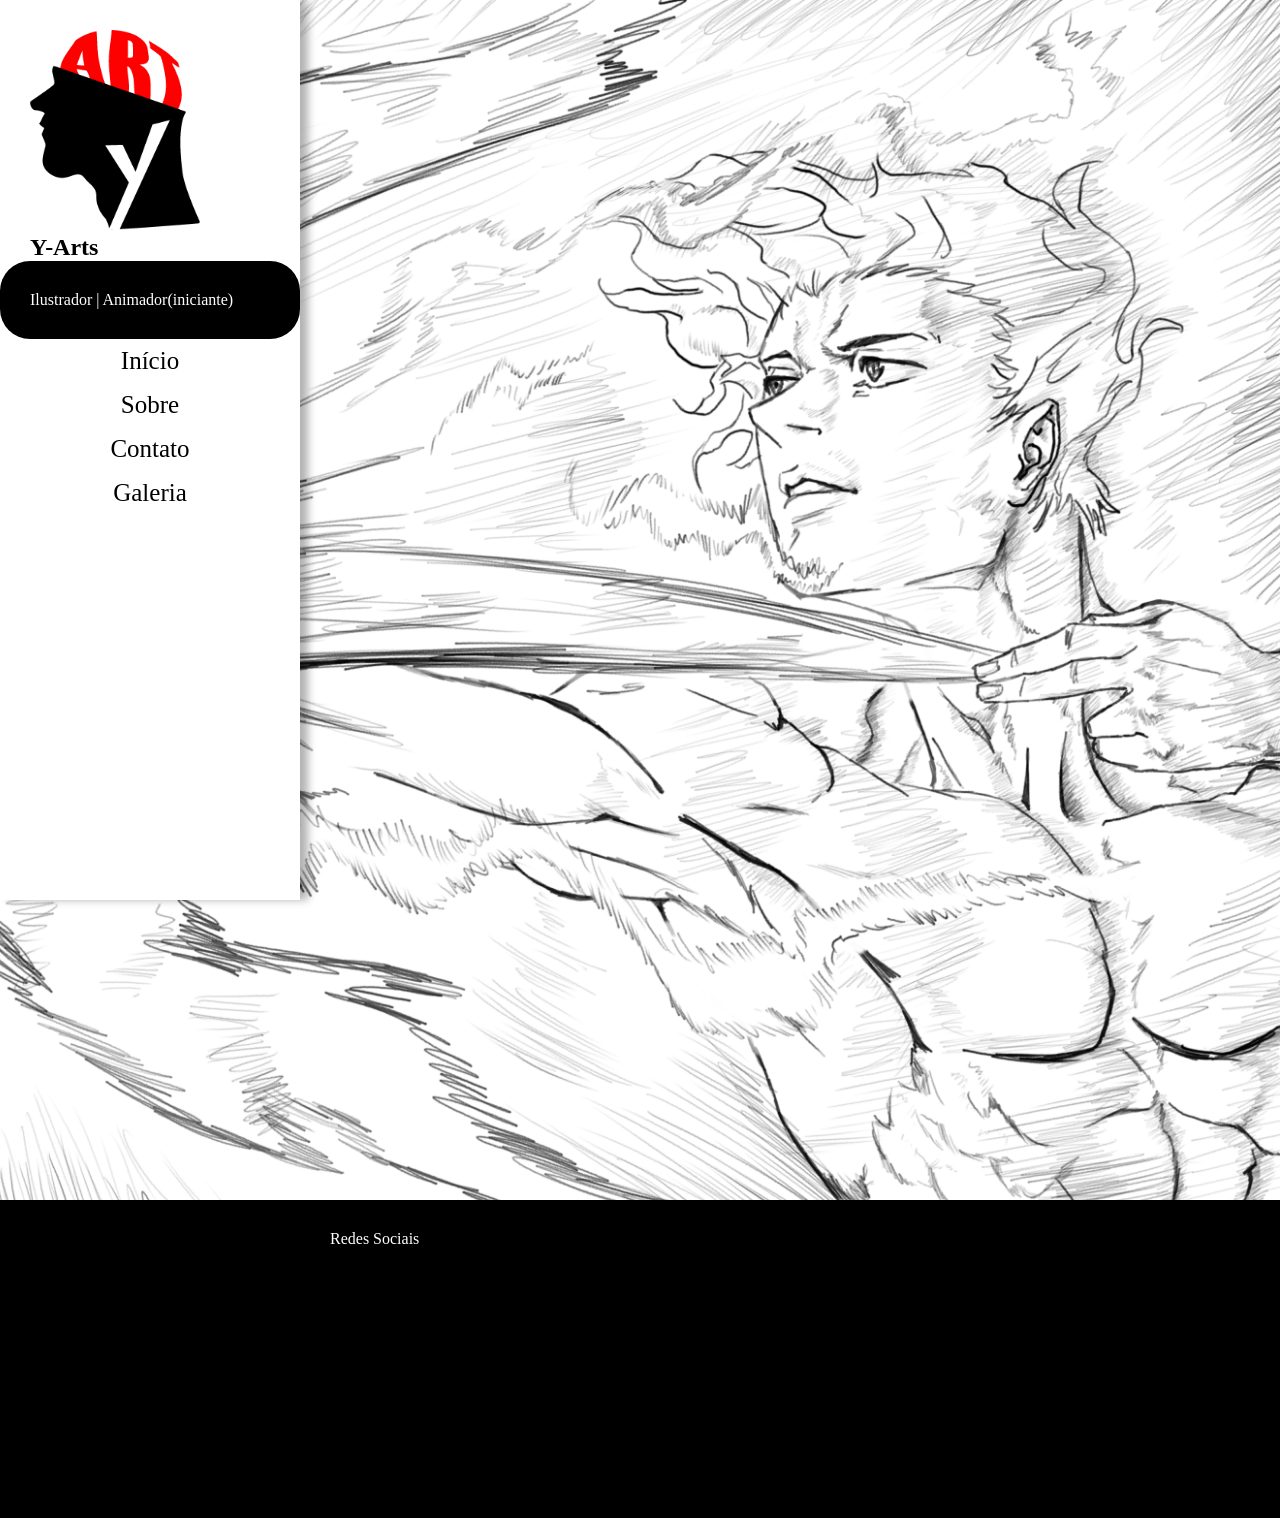
<file: Projetointegrador/index.html>
<!DOCTYPE html>
<html lang="pt-br">
<head>
    <meta charset="utf-8">
    <meta name="viewport" content="width=device-width, initial-scale=1">
  <link rel="stylesheet" type="text/css" href="css/cssProjeto.css">
    <title>PI</title>
    <style>
      body{background-image: url(imagens/flecha.png);
            background-size: 1700px;
            background-position: right top;
            background-repeat: no-repeat;
            margin: 0px;
            padding-right: 0px;}
      main{padding-top: 600px;
        padding-bottom: 600px;}

</style>
</head>
<body>
<header>
  <nav>
    <ul>
      <img id="logo" src="imagens/logo2.png" width="150px">
                  <h1 id="h1desc">Y-Arts</h1>
       <p id="pdesc">Ilustrador | Animador(iniciante)</p>
        <li class="active"><a href="index.html">Início</a></li> 
        <li><a href="sobre.html">Sobre</a></li>
        <li><a href="contato.html">Contato</a></li>
        <li class="dropdown"><a href="javascript:void(0)" class="dropbtn">Galeria</a>
             <div class="dropdown-content">
             <a href="ilustracoes.html">Ilustrações</a>
             <a href="animacoes.html">Animações</a>
            </div>
        </li>
           
    </ul>
  </nav>

</header>
<main></main>
<footer>
  <p><a  id="rodape" href="contato.html">Redes Sociais</a></p>
</footer>
</body>
</html>
</file>
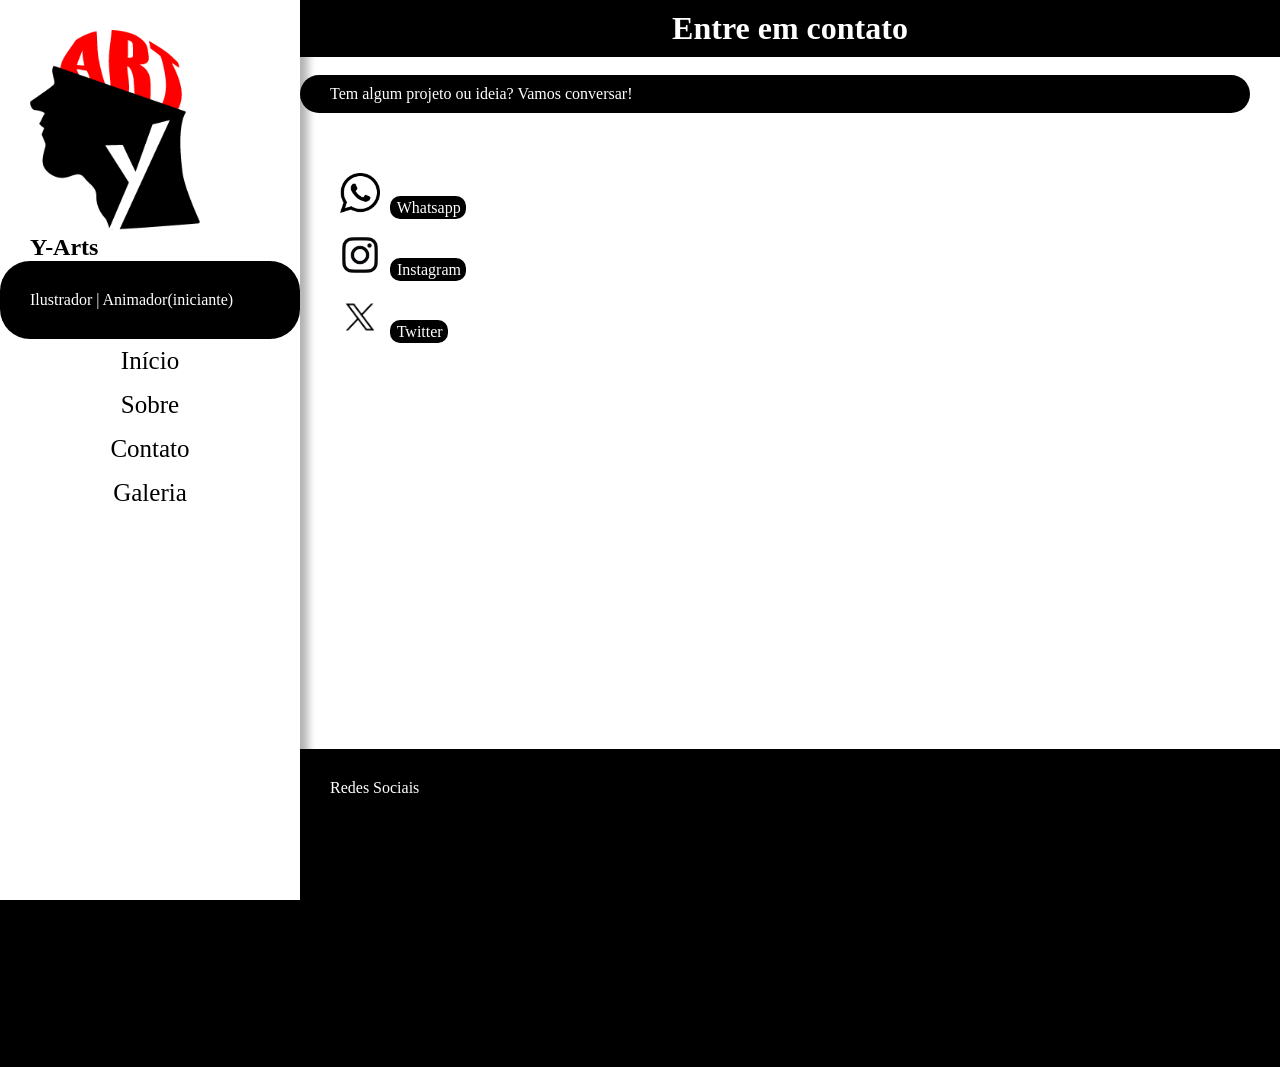
<file: Projetointegrador/contato.html>
<!DOCTYPE html>
<html lang="pt-br">
<head>
    <meta charset="utf-8">
    <meta name="viewport" content="width=device-width, initial-scale=1">
  <link rel="stylesheet" type="text/css" href="css/cssProjeto.css">
    <title>Contato</title>
    <style>
body{background-size: 100%;
     background-repeat: no-repeat;
     margin: 0px;
     padding-right: 0px;}

main{margin-bottom: 30px;}
div#contato{padding: 10px;
  margin-left: 30px;}
#whatsapp{text-decoration: none;
  padding: 3px;
  padding-right: 5px;
  color: white;
  background-color: black;
  border: 10px;
  border-radius: 10px;
  margin-left: 10px;}
#instagram{text-decoration: none;
  padding: 3px;
  padding-right: 5px;
  color: white;
  background-color: black;
  border: 10px;
  border-radius: 10px;
  margin-left: 10px;}
#twitter{text-decoration: none;
  padding: 3px;
  padding-right: 5px;
  color: white;
  background-color: black;
  border: 10px;
  border-radius: 10px;
  margin-left: 10px;}
footer{margin-top: 350px;}
p#contato{margin-bottom: 50px;}
</style>
</head>
<body>
<header>
  <nav>
    <ul>
      <img id="logo" src="imagens/logo2.png" width="150px">
                  <h1 id="h1desc">Y-Arts</h1>
       <p id="pdesc">Ilustrador | Animador(iniciante)</p>
        <li><a href="index.html">Início</a></li> 
        <li><a href="sobre.html">Sobre</a></li>
        <li class="active"><a href="contato.html">Contato</a></li>
        <li class="dropdown"><a href="javascript:void(0)" class="dropbtn">Galeria</a>
             <div class="dropdown-content">
             <a href="ilustracoes.html">Ilustrações</a>
             <a href="animacoes.html">Animações</a>
            </div>
        </li>
           
    </ul>
  </nav>

</div>
</header>
<main>
    <h1 id="titulo">Entre em contato</h1><br>
    <p id="contato">Tem algum projeto ou ideia? Vamos conversar!</p>
    <div id="contato">
    <img src="imagens/whatsapp.jpg" width="40px"><a id="whatsapp" href="">&nbsp;Whatsapp</a><br><br>
    <img src="imagens/instagram.jpg" width="40px"><a id="instagram" href="">&nbsp;Instagram</a><br><br>
    <img src="imagens/twitter.avif" width="40px"><a id="twitter" href="">&nbsp;Twitter</a><br><br>
    </div>

</main>
<footer>
    <p><a  id="rodape" href="contato.html">Redes Sociais</a></p>
</footer>


</body>
</html>
</file>
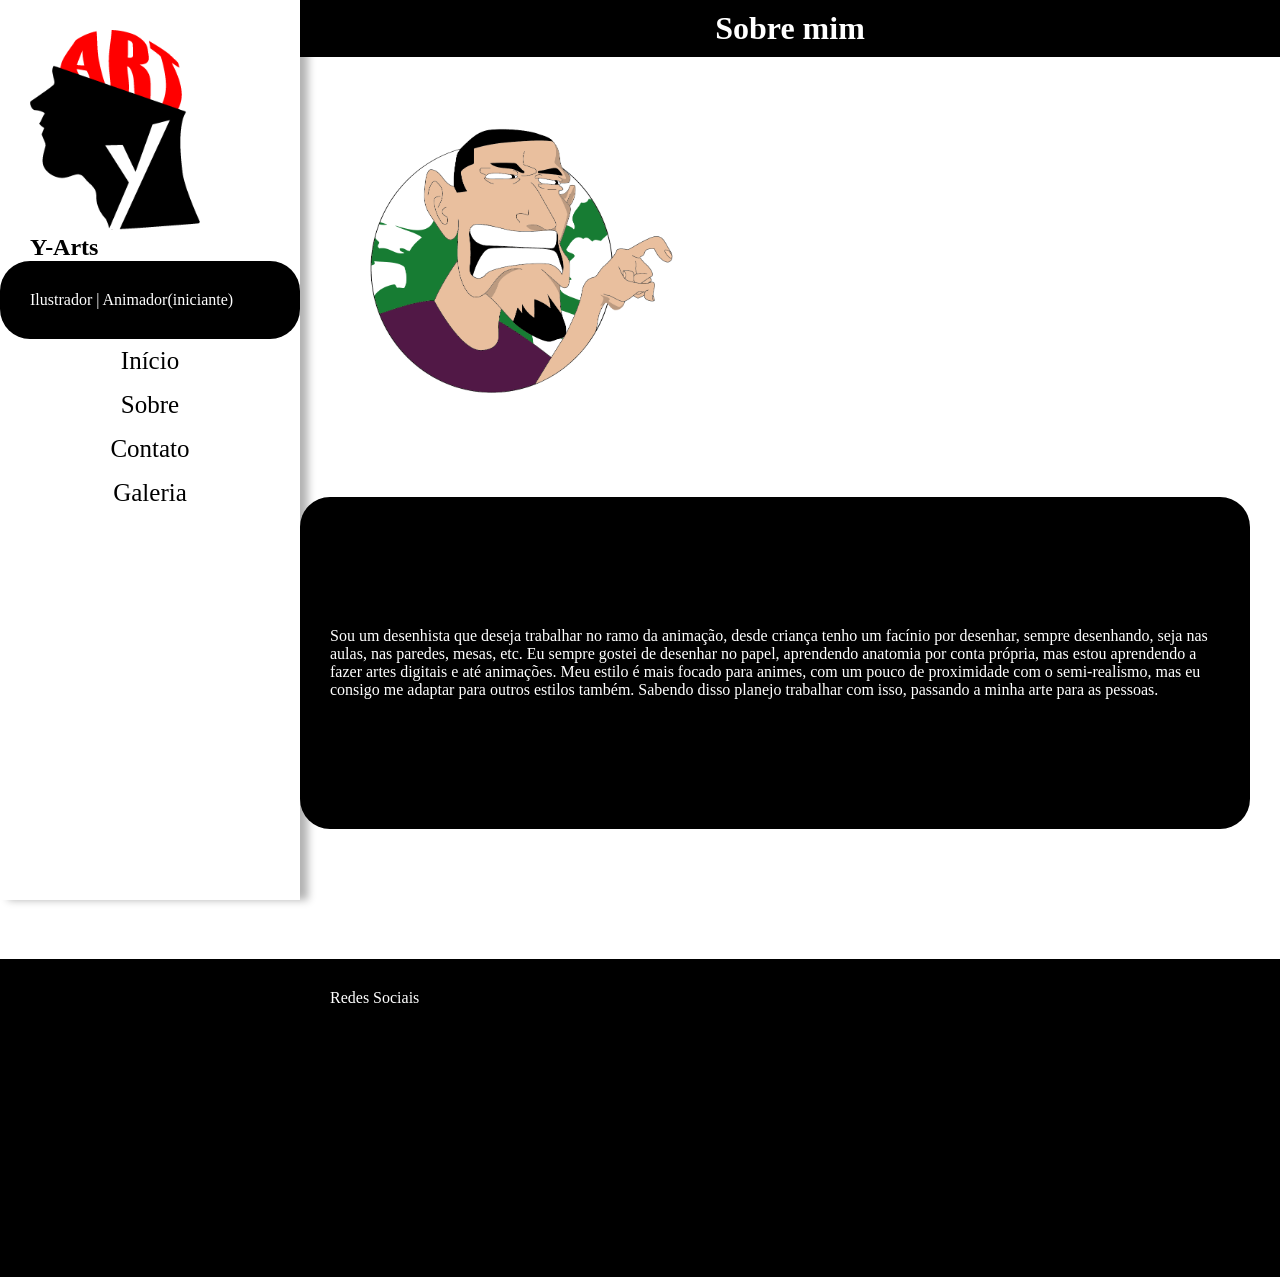
<file: Projetointegrador/sobre.html>
<!DOCTYPE html>
<html lang="pt-br">
<head>
    <meta charset="utf-8">
    <meta name="viewport" content="width=device-width, initial-scale=1">
  <link rel="stylesheet" type="text/css" href="css/cssProjeto.css">
    <title>Sobre</title>
    <style>
body{background-position: center;
            background-size: 100%;
            background-repeat: no-repeat;
            margin: 0px;
            padding-right: 0px;}


.coluna{float: left;
  margin-top: 100px;}
.coluna.pri{width: 27%;
  margin-bottom: 30px;}
.coluna.segu{width: 73%;
  margin-bottom: 30px;}
#rosto{padding-top: 30px;
  border-radius: 100%;
  margin-left: 23px;
  box-shadow: 8px 8px 8px 8px rgba(0.1, 0.1, 0.1 0.1);}


@media screen and (max-width: 1700px){.coluna.pri{width: 35%;}
.coluna.segu{width: 65%;}}
@media screen and (max-width: 1438px){.coluna.pri{width: 40%;}
.coluna.segu{width: 60%;}}
@media screen and (max-width: 1300px){.coluna{margin-top: 0px; float: none;};.coluna.pri{width: 100%;}
.coluna.segu{width: 100%;}#sobre{padding-bottom: 30px;}}
footer{margin-top: 100px;}
</style>
</head>
<body>
<header>
  <nav>
    <ul id="navegador">
      <img id="logo" src="imagens/logo2.png" width="150px">
                  <h1 id="h1desc">Y-Arts</h1>
       <p id="pdesc">Ilustrador | Animador(iniciante)</p>
        <li><a href="index.html">Início</a></li> 
        <li class="active"><a href="sobre.html">Sobre</a></li>
        <li><a href="contato.html">Contato</a></li>
        <li class="dropdown"><a href="javascript:void(0)" class="dropbtn">Galeria</a>
             <div class="dropdown-content">
             <a href="ilustracoes.html">Ilustrações</a>
             <a href="animacoes.html">Animações</a>
            </div>
        </li>
           
    </ul>
  </nav>


</header>
<main>
  <h1 id="titulo">Sobre mim</h1><br>
  <article class="coluna pri">
    <img id="rosto" src="imagens/rosto.png" width="350px">
  </article>
  <aside class="coluna segu">
    <p id="sobre" style="padding-top: 130px; padding-bottom: 130px;">Sou um desenhista que deseja trabalhar no ramo da animação, desde criança tenho um facínio por desenhar, sempre desenhando, seja nas aulas, nas paredes, mesas, etc. Eu sempre gostei de desenhar no papel, aprendendo anatomia por conta própria, mas estou aprendendo a fazer artes digitais e até animações. Meu estilo é mais focado para animes, com um pouco de proximidade com o semi-realismo, mas eu consigo me adaptar para outros estilos também. Sabendo disso planejo trabalhar com isso, passando a minha arte para as pessoas.</p>

  

  </aside>
</main>
<footer>
    <p><a  id="rodape" href="contato.html">Redes Sociais</a></p>
</footer>


</body>
</html>
</file>
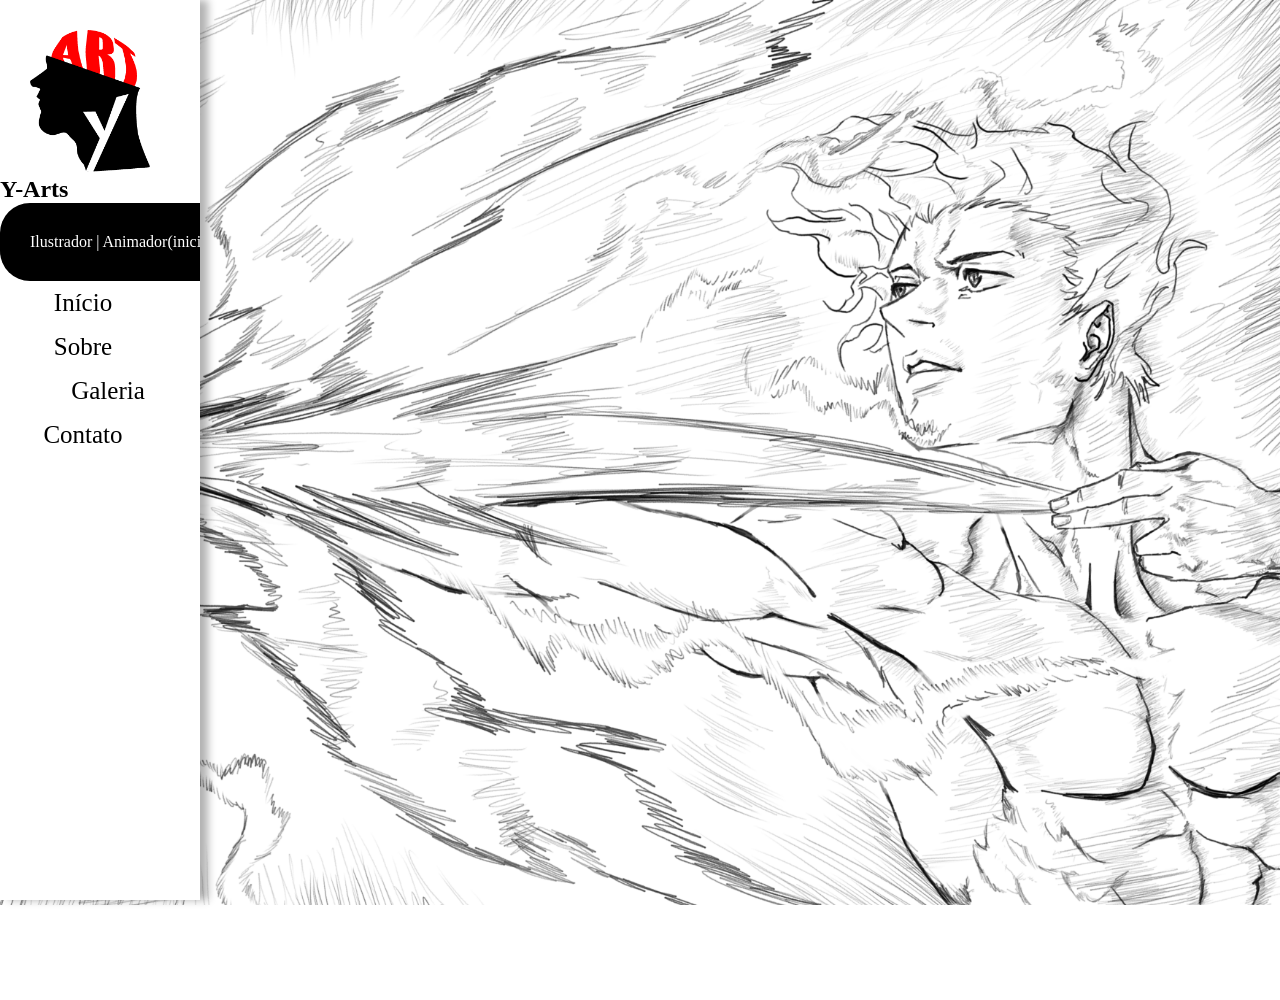
<file: Projetointegrador/teste.html>
<!DOCTYPE html>
<html lang="pt-br">
<head>
	<meta charset="utf-8">
	<meta name="viewport" content="width=device-width, initial-scale=1">
  <link rel="stylesheet" type="text/css" href="css/cssProjeto.css">
	<title>Teste</title>
	<style>
body{background-image: url(imagens/flecha.png);
            background-size: 100%;
            background-repeat: no-repeat;
            margin: 0px;
            padding-right: 30px;}
li{float: left;
  }
ul {
  list-style-type: none;
  margin: 0;
  padding: 0;
  width: 200px;
  background-color: white;
  position: fixed;
  height: 100%;
  overflow: auto;
}
.dropbtn{display: block;
  color: black;
  padding: 8px 16px;
  text-decoration: none;
  padding-right: 100px;}

li a {
  display: block;
  color: black;
  padding: 8px 16px;
  text-decoration: none;
  padding-right: 150px;
}

li a.active {
  background-color: lightgray;
  color: black;
}

li a:hover:not(.active) {
  background-color: lightgray;
  color: black;
}
img{padding-left: 30px;
  padding-top: 30px;}
p{padding-bottom: 30px;}
</style>
</head>
<body>

  <nav>
    <ul>
      <img src="imagens/logo2.png" width="150px">
                  <h1>Y-Arts</h1>
       <p>Ilustrador | Animador(iniciante)</p>
        <li class="active"><a href="index.html">Início</a></li> 
        <li><a href="sobre.html">Sobre</a></li>
        <li class="dropdown"><a href="javascript:void(0)" class="dropbtn">Galeria</a>
             <div class="dropdown-content">
             <a href="ilustracoes.html">Ilustrações</a>
             <a href="animacoes.html">Animações</a>
            </div>
        </li>
        <li><a href="contato.html">Contato</a></li>
           
    </ul>
  </nav>
<div style="margin-left:130px; padding:1px 16px; height:1000px;">
</div>

</body>
</html>
</file>
<file: Projetointegrador/css/cssProjeto.css>
* {margin: 0;padding: 0;box-sizing: border-box;
    font-family: tahoma;}

body{margin-left: 10%;
    margin-right: 10%;}

    main{margin-left: 300px;}

#logo{padding-left: 30px;
    padding-top: 30px;
    width: 200px;
    background-color: white;}
#pdesc{padding-bottom: 30px;
    padding-left: 30px;}
#h1desc{padding-left: 30px;}    

li{float: left;
  }

ul {
  list-style-type: none;
  margin: 0;
  padding: 0;
  width: 300px;
  background-color: white;
  position: fixed;
  height: 100%;
  overflow: auto;
  top: 0px;
  box-shadow: 8px 0px 8px 0px rgba(0, 0, 0, 0.3);
}
.dropbtn{display: block;
  color: black;
  padding: 8px 16px;
  text-decoration: none;
  width: 300px;}

li a {
  display: block;
  color: black;
  padding: 8px 16px;
  text-decoration: none;
  width: 300px;
  text-align: center;
  font-size: 25px;
}

li a.active {
  background-color: lightgray;
  color: black;
}

li a:hover:not(.active) {
  background-color: lightgray;
  color: black;
}
li a:hover{background-color: lightgrey;}

.dropdown-content{display: none;
    position: absolute;
    background-color: white;
    min-width: 160px;
    box-shadow: 0px 8px 16px 0px rgba(0, 0, 0, 0.3);
    z-index: 1;}
.dropdown:hover .dropbtn{background-color: lightgrey;}
li.dropdown{display: inline-block;}
.dropdown-content a{color: black;
    padding: 24px 26px:
    text-decoration: none;
    display: block;
    text-align: center;}
.dropdown-content a:hover{background-color: lightgrey;}
.dropdown:hover .dropdown-content{display: block;}
li a.active{background-color: lightgrey;}

ul p{width: 300px;}
ul h1{width: 300px;}

section.coluna1{width: 20%;
    float: left;}
section.coluna2{width: 80%;
    float: right;}
p{padding-left: 30px;
    padding-right: 30px;
    padding-top: 30px;
    padding-bottom: 270px;
    background-color: black;
    color: white;
    margin-right: 30px;
    border-radius: 30px;}
#contato{padding-bottom: 10px;
    padding-top: 10px;}
#pdesc{margin-right: 0px;}
#rodape{padding-right: 0px;
    margin-right: 0px;
    text-decoration: none;
    color: white;}
h1{background-color: white;}
#titulo{text-align: center;
    background-color: black;
    color: white;
    padding: 10px;}

footer{background-color: black;
    color: white;
    padding-left: 300px;
    width: 100%;
    float: left;}

@media screen and (max-width: 806px){
    ul {width: 100%; height: 190px; overflow: visible;}
    li {width: 33%; justify-content: center; align-items: center;
   display: flex; text-align: center;} 
    li a{font-size: 19px;}
    #logo{width: 100px; padding-top: 20px; float: left;} 
    li.dropdown{float: none; width: 100%;
 justify-content: center; align-items: center;
display: flex;
text-align: center;} 
  .dropdown-content{margin-top:102px;}
  #pdesc{font-size: 15px; padding: 15px; padding-top: 5px; float: left;
   width: 80%; color: black; background-color: white;}
  #h1desc{font-size: 30px; float: left; width: 50%;
   padding-top: 30px;}
   main{margin-left: 0%; margin-top: 190px;}
}
@media screen and (max-width: 515px){#logo{width: 85px;}}
</file>
